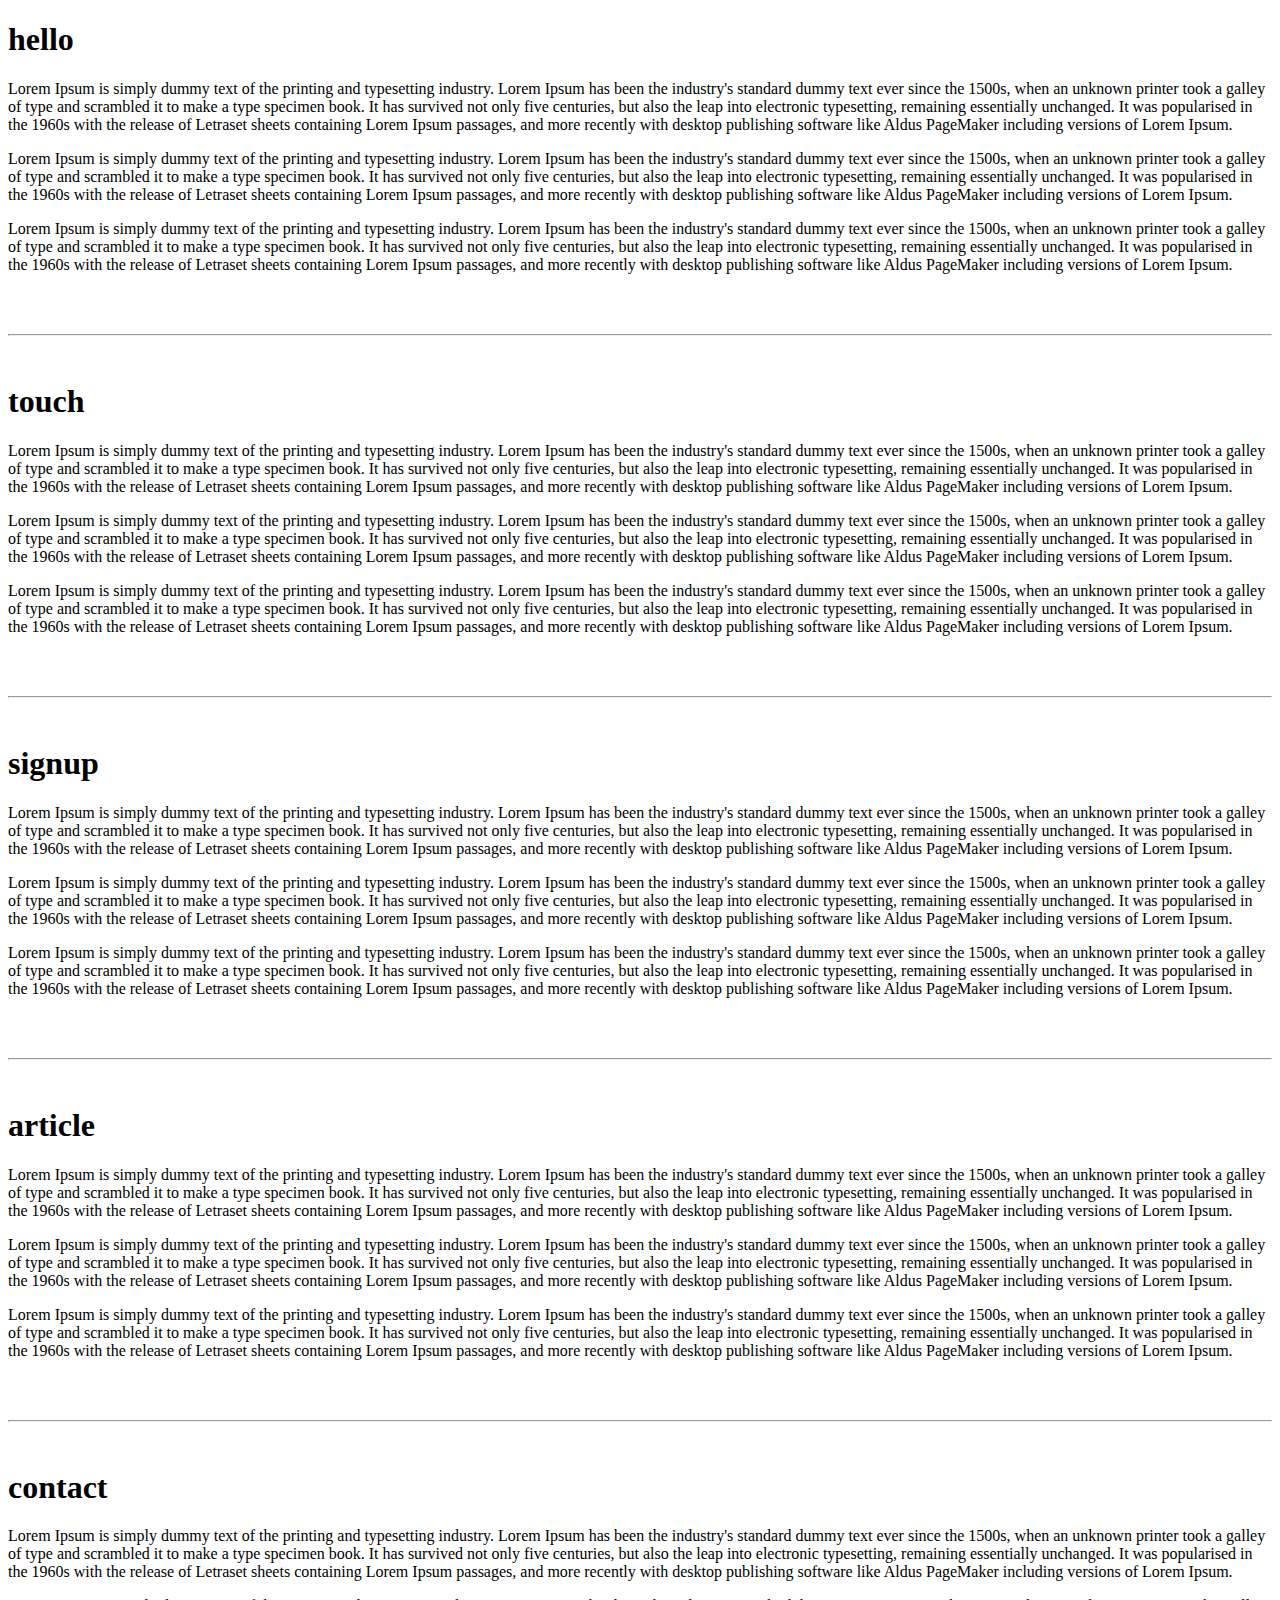
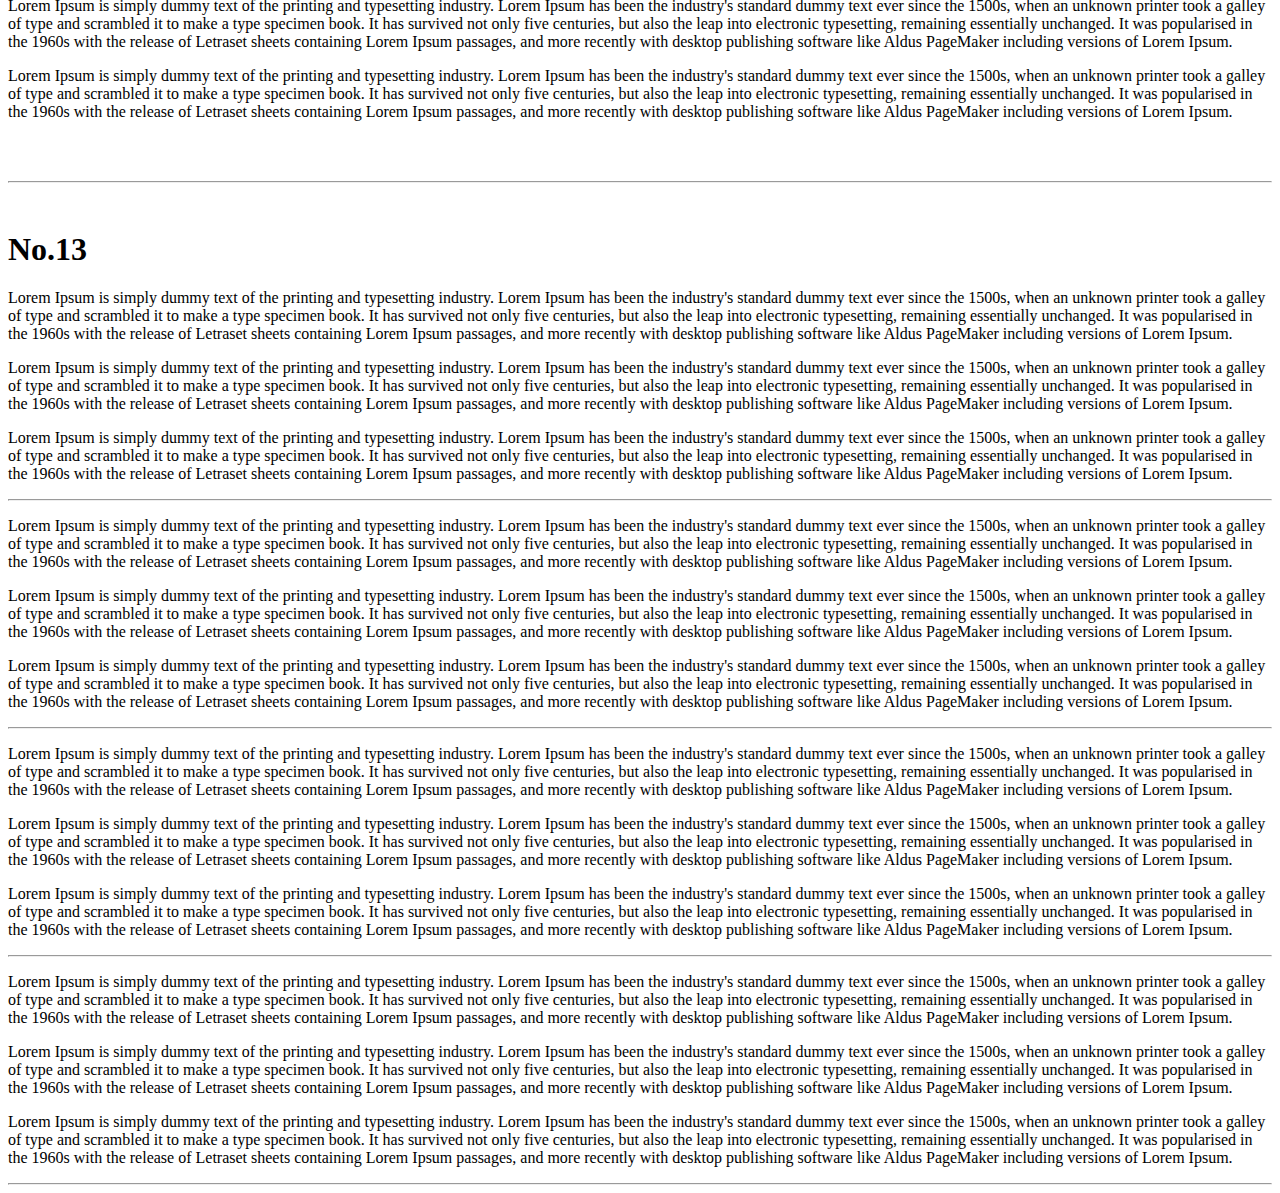
<file: HW-1/X3.html>
<!DOCTYPE html>
<html>
<head>
</head>
<body>
<h1><a id="hello">hello</a></h1>
<p>Lorem Ipsum is simply dummy text of the printing and typesetting industry. Lorem Ipsum has been the industry's standard dummy text ever since the 1500s, when an unknown printer took a galley of type and scrambled it to make a type specimen book. It has survived not only five centuries, but also the leap into electronic typesetting, remaining essentially unchanged. It was popularised in the 1960s with the release of Letraset sheets containing Lorem Ipsum passages, and more recently with desktop publishing software like Aldus PageMaker including versions of Lorem Ipsum.</p>
<p>Lorem Ipsum is simply dummy text of the printing and typesetting industry. Lorem Ipsum has been the industry's standard dummy text ever since the 1500s, when an unknown printer took a galley of type and scrambled it to make a type specimen book. It has survived not only five centuries, but also the leap into electronic typesetting, remaining essentially unchanged. It was popularised in the 1960s with the release of Letraset sheets containing Lorem Ipsum passages, and more recently with desktop publishing software like Aldus PageMaker including versions of Lorem Ipsum.</p>
<p>Lorem Ipsum is simply dummy text of the printing and typesetting industry. Lorem Ipsum has been the industry's standard dummy text ever since the 1500s, when an unknown printer took a galley of type and scrambled it to make a type specimen book. It has survived not only five centuries, but also the leap into electronic typesetting, remaining essentially unchanged. It was popularised in the 1960s with the release of Letraset sheets containing Lorem Ipsum passages, and more recently with desktop publishing software like Aldus PageMaker including versions of Lorem Ipsum.</p>
</br>
</br>
<hr>
</br>
<h1><a id="touch">touch</a></h1>
<p>Lorem Ipsum is simply dummy text of the printing and typesetting industry. Lorem Ipsum has been the industry's standard dummy text ever since the 1500s, when an unknown printer took a galley of type and scrambled it to make a type specimen book. It has survived not only five centuries, but also the leap into electronic typesetting, remaining essentially unchanged. It was popularised in the 1960s with the release of Letraset sheets containing Lorem Ipsum passages, and more recently with desktop publishing software like Aldus PageMaker including versions of Lorem Ipsum.</p>
<p>Lorem Ipsum is simply dummy text of the printing and typesetting industry. Lorem Ipsum has been the industry's standard dummy text ever since the 1500s, when an unknown printer took a galley of type and scrambled it to make a type specimen book. It has survived not only five centuries, but also the leap into electronic typesetting, remaining essentially unchanged. It was popularised in the 1960s with the release of Letraset sheets containing Lorem Ipsum passages, and more recently with desktop publishing software like Aldus PageMaker including versions of Lorem Ipsum.</p>
<p>Lorem Ipsum is simply dummy text of the printing and typesetting industry. Lorem Ipsum has been the industry's standard dummy text ever since the 1500s, when an unknown printer took a galley of type and scrambled it to make a type specimen book. It has survived not only five centuries, but also the leap into electronic typesetting, remaining essentially unchanged. It was popularised in the 1960s with the release of Letraset sheets containing Lorem Ipsum passages, and more recently with desktop publishing software like Aldus PageMaker including versions of Lorem Ipsum.</p>
</br>
</br>
<hr>
</br>
<h1><a id="signup">signup</a></h1>
<p>Lorem Ipsum is simply dummy text of the printing and typesetting industry. Lorem Ipsum has been the industry's standard dummy text ever since the 1500s, when an unknown printer took a galley of type and scrambled it to make a type specimen book. It has survived not only five centuries, but also the leap into electronic typesetting, remaining essentially unchanged. It was popularised in the 1960s with the release of Letraset sheets containing Lorem Ipsum passages, and more recently with desktop publishing software like Aldus PageMaker including versions of Lorem Ipsum.</p>
<p>Lorem Ipsum is simply dummy text of the printing and typesetting industry. Lorem Ipsum has been the industry's standard dummy text ever since the 1500s, when an unknown printer took a galley of type and scrambled it to make a type specimen book. It has survived not only five centuries, but also the leap into electronic typesetting, remaining essentially unchanged. It was popularised in the 1960s with the release of Letraset sheets containing Lorem Ipsum passages, and more recently with desktop publishing software like Aldus PageMaker including versions of Lorem Ipsum.</p>
<p>Lorem Ipsum is simply dummy text of the printing and typesetting industry. Lorem Ipsum has been the industry's standard dummy text ever since the 1500s, when an unknown printer took a galley of type and scrambled it to make a type specimen book. It has survived not only five centuries, but also the leap into electronic typesetting, remaining essentially unchanged. It was popularised in the 1960s with the release of Letraset sheets containing Lorem Ipsum passages, and more recently with desktop publishing software like Aldus PageMaker including versions of Lorem Ipsum.</p>
</br>
</br>
<hr>
</br>
<h1><a id="article">article</a></h1>
<p>Lorem Ipsum is simply dummy text of the printing and typesetting industry. Lorem Ipsum has been the industry's standard dummy text ever since the 1500s, when an unknown printer took a galley of type and scrambled it to make a type specimen book. It has survived not only five centuries, but also the leap into electronic typesetting, remaining essentially unchanged. It was popularised in the 1960s with the release of Letraset sheets containing Lorem Ipsum passages, and more recently with desktop publishing software like Aldus PageMaker including versions of Lorem Ipsum.</p>
<p>Lorem Ipsum is simply dummy text of the printing and typesetting industry. Lorem Ipsum has been the industry's standard dummy text ever since the 1500s, when an unknown printer took a galley of type and scrambled it to make a type specimen book. It has survived not only five centuries, but also the leap into electronic typesetting, remaining essentially unchanged. It was popularised in the 1960s with the release of Letraset sheets containing Lorem Ipsum passages, and more recently with desktop publishing software like Aldus PageMaker including versions of Lorem Ipsum.</p>
<p>Lorem Ipsum is simply dummy text of the printing and typesetting industry. Lorem Ipsum has been the industry's standard dummy text ever since the 1500s, when an unknown printer took a galley of type and scrambled it to make a type specimen book. It has survived not only five centuries, but also the leap into electronic typesetting, remaining essentially unchanged. It was popularised in the 1960s with the release of Letraset sheets containing Lorem Ipsum passages, and more recently with desktop publishing software like Aldus PageMaker including versions of Lorem Ipsum.</p>
</br>
</br>
<hr>
</br>
<h1><a id="contact">contact</a></h1>
<p>Lorem Ipsum is simply dummy text of the printing and typesetting industry. Lorem Ipsum has been the industry's standard dummy text ever since the 1500s, when an unknown printer took a galley of type and scrambled it to make a type specimen book. It has survived not only five centuries, but also the leap into electronic typesetting, remaining essentially unchanged. It was popularised in the 1960s with the release of Letraset sheets containing Lorem Ipsum passages, and more recently with desktop publishing software like Aldus PageMaker including versions of Lorem Ipsum.</p>
<p>Lorem Ipsum is simply dummy text of the printing and typesetting industry. Lorem Ipsum has been the industry's standard dummy text ever since the 1500s, when an unknown printer took a galley of type and scrambled it to make a type specimen book. It has survived not only five centuries, but also the leap into electronic typesetting, remaining essentially unchanged. It was popularised in the 1960s with the release of Letraset sheets containing Lorem Ipsum passages, and more recently with desktop publishing software like Aldus PageMaker including versions of Lorem Ipsum.</p>
<p>Lorem Ipsum is simply dummy text of the printing and typesetting industry. Lorem Ipsum has been the industry's standard dummy text ever since the 1500s, when an unknown printer took a galley of type and scrambled it to make a type specimen book. It has survived not only five centuries, but also the leap into electronic typesetting, remaining essentially unchanged. It was popularised in the 1960s with the release of Letraset sheets containing Lorem Ipsum passages, and more recently with desktop publishing software like Aldus PageMaker including versions of Lorem Ipsum.</p>
</br>
</br>
<hr>
</br>
<h1><a id="No.13">No.13</a></h1>
<p>Lorem Ipsum is simply dummy text of the printing and typesetting industry. Lorem Ipsum has been the industry's standard dummy text ever since the 1500s, when an unknown printer took a galley of type and scrambled it to make a type specimen book. It has survived not only five centuries, but also the leap into electronic typesetting, remaining essentially unchanged. It was popularised in the 1960s with the release of Letraset sheets containing Lorem Ipsum passages, and more recently with desktop publishing software like Aldus PageMaker including versions of Lorem Ipsum.</p>
<p>Lorem Ipsum is simply dummy text of the printing and typesetting industry. Lorem Ipsum has been the industry's standard dummy text ever since the 1500s, when an unknown printer took a galley of type and scrambled it to make a type specimen book. It has survived not only five centuries, but also the leap into electronic typesetting, remaining essentially unchanged. It was popularised in the 1960s with the release of Letraset sheets containing Lorem Ipsum passages, and more recently with desktop publishing software like Aldus PageMaker including versions of Lorem Ipsum.</p>
<p>Lorem Ipsum is simply dummy text of the printing and typesetting industry. Lorem Ipsum has been the industry's standard dummy text ever since the 1500s, when an unknown printer took a galley of type and scrambled it to make a type specimen book. It has survived not only five centuries, but also the leap into electronic typesetting, remaining essentially unchanged. It was popularised in the 1960s with the release of Letraset sheets containing Lorem Ipsum passages, and more recently with desktop publishing software like Aldus PageMaker including versions of Lorem Ipsum.</p>
<hr>
<p>Lorem Ipsum is simply dummy text of the printing and typesetting industry. Lorem Ipsum has been the industry's standard dummy text ever since the 1500s, when an unknown printer took a galley of type and scrambled it to make a type specimen book. It has survived not only five centuries, but also the leap into electronic typesetting, remaining essentially unchanged. It was popularised in the 1960s with the release of Letraset sheets containing Lorem Ipsum passages, and more recently with desktop publishing software like Aldus PageMaker including versions of Lorem Ipsum.</p>
<p>Lorem Ipsum is simply dummy text of the printing and typesetting industry. Lorem Ipsum has been the industry's standard dummy text ever since the 1500s, when an unknown printer took a galley of type and scrambled it to make a type specimen book. It has survived not only five centuries, but also the leap into electronic typesetting, remaining essentially unchanged. It was popularised in the 1960s with the release of Letraset sheets containing Lorem Ipsum passages, and more recently with desktop publishing software like Aldus PageMaker including versions of Lorem Ipsum.</p>
<p>Lorem Ipsum is simply dummy text of the printing and typesetting industry. Lorem Ipsum has been the industry's standard dummy text ever since the 1500s, when an unknown printer took a galley of type and scrambled it to make a type specimen book. It has survived not only five centuries, but also the leap into electronic typesetting, remaining essentially unchanged. It was popularised in the 1960s with the release of Letraset sheets containing Lorem Ipsum passages, and more recently with desktop publishing software like Aldus PageMaker including versions of Lorem Ipsum.</p>
<hr>
<p>Lorem Ipsum is simply dummy text of the printing and typesetting industry. Lorem Ipsum has been the industry's standard dummy text ever since the 1500s, when an unknown printer took a galley of type and scrambled it to make a type specimen book. It has survived not only five centuries, but also the leap into electronic typesetting, remaining essentially unchanged. It was popularised in the 1960s with the release of Letraset sheets containing Lorem Ipsum passages, and more recently with desktop publishing software like Aldus PageMaker including versions of Lorem Ipsum.</p>
<p>Lorem Ipsum is simply dummy text of the printing and typesetting industry. Lorem Ipsum has been the industry's standard dummy text ever since the 1500s, when an unknown printer took a galley of type and scrambled it to make a type specimen book. It has survived not only five centuries, but also the leap into electronic typesetting, remaining essentially unchanged. It was popularised in the 1960s with the release of Letraset sheets containing Lorem Ipsum passages, and more recently with desktop publishing software like Aldus PageMaker including versions of Lorem Ipsum.</p>
<p>Lorem Ipsum is simply dummy text of the printing and typesetting industry. Lorem Ipsum has been the industry's standard dummy text ever since the 1500s, when an unknown printer took a galley of type and scrambled it to make a type specimen book. It has survived not only five centuries, but also the leap into electronic typesetting, remaining essentially unchanged. It was popularised in the 1960s with the release of Letraset sheets containing Lorem Ipsum passages, and more recently with desktop publishing software like Aldus PageMaker including versions of Lorem Ipsum.</p>
<hr>
<p>Lorem Ipsum is simply dummy text of the printing and typesetting industry. Lorem Ipsum has been the industry's standard dummy text ever since the 1500s, when an unknown printer took a galley of type and scrambled it to make a type specimen book. It has survived not only five centuries, but also the leap into electronic typesetting, remaining essentially unchanged. It was popularised in the 1960s with the release of Letraset sheets containing Lorem Ipsum passages, and more recently with desktop publishing software like Aldus PageMaker including versions of Lorem Ipsum.</p>
<p>Lorem Ipsum is simply dummy text of the printing and typesetting industry. Lorem Ipsum has been the industry's standard dummy text ever since the 1500s, when an unknown printer took a galley of type and scrambled it to make a type specimen book. It has survived not only five centuries, but also the leap into electronic typesetting, remaining essentially unchanged. It was popularised in the 1960s with the release of Letraset sheets containing Lorem Ipsum passages, and more recently with desktop publishing software like Aldus PageMaker including versions of Lorem Ipsum.</p>
<p>Lorem Ipsum is simply dummy text of the printing and typesetting industry. Lorem Ipsum has been the industry's standard dummy text ever since the 1500s, when an unknown printer took a galley of type and scrambled it to make a type specimen book. It has survived not only five centuries, but also the leap into electronic typesetting, remaining essentially unchanged. It was popularised in the 1960s with the release of Letraset sheets containing Lorem Ipsum passages, and more recently with desktop publishing software like Aldus PageMaker including versions of Lorem Ipsum.</p>
<hr>
</body>
</html>
</file>
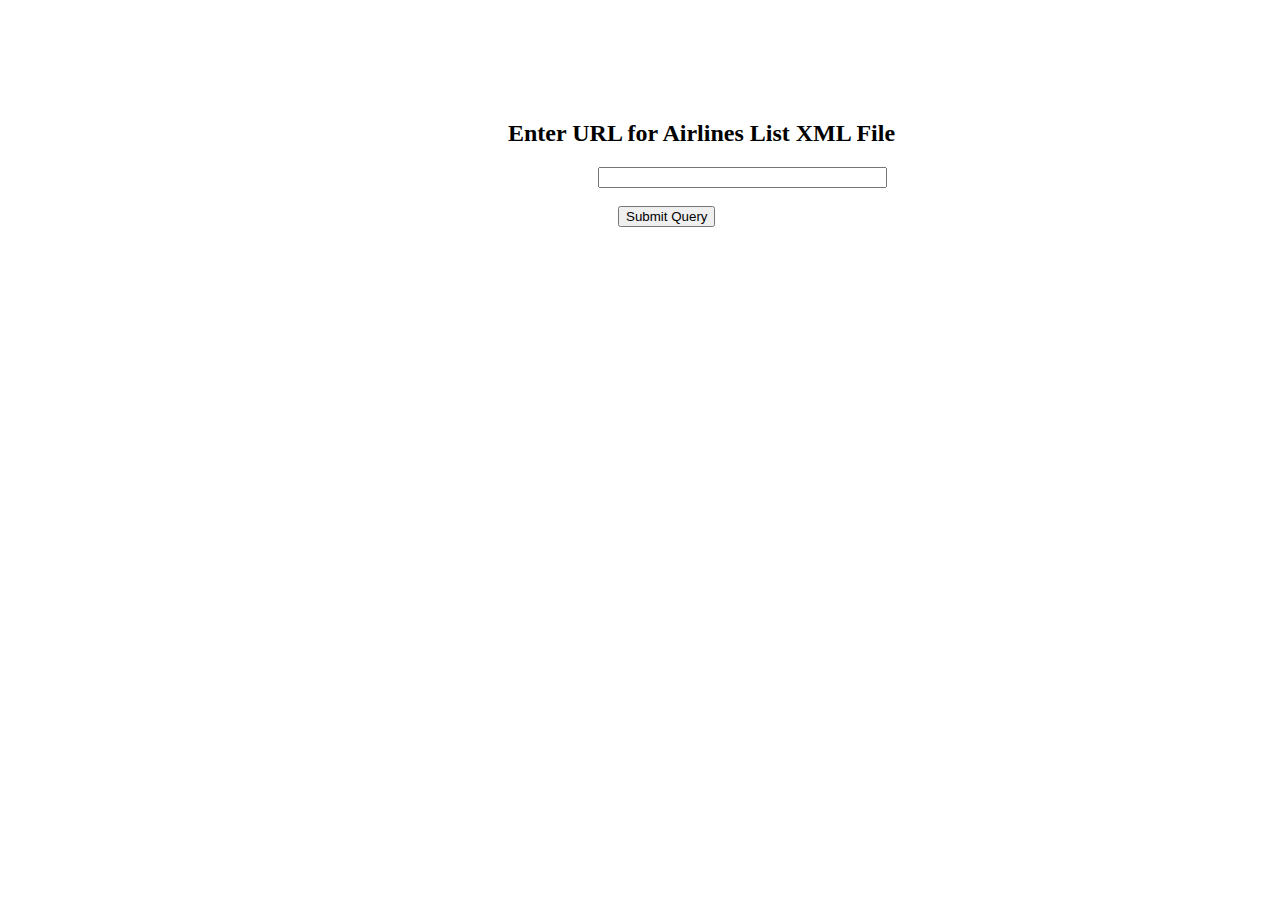
<file: HW-2/airlines.html>
<!DOCTYPE html>
<html>
	<head>
		<title>HOMEWORK 4</title>
		<script type="text/javascript">
		function generateHTML(xmlDoc)
		{  
			ELEMENT_NODE = 1; 
			html_text="<html><head><title>XML Parse Result</title></head><body>";
			
			html_text+="<table border='2'>";
			html_text+="<tbody>";
			
			
			for(i=0;i<6;i++)
			{
			
				header1=xmlDoc.getElementsByTagName("Data").item(i).firstChild.nodeValue;
				html_text+="<th>"+header1+"</th>";
			}
			
			var rows=xmlDoc.getElementsByTagName("Row");
			
			
			for(i=0;i<rows.length;i++)
			{
				html_text+="<tr>";
				funcGeneral(rows[i],"Airline");
				funcGeneral(rows[i],"IATA");
				funcHubs(rows[i]);
				funcGeneral(rows[i],"Notes");
				funcHomePage(rows[i]);
				funcPlane(rows[i]);
			
				html_text+="</tr>";
			}
			
			
			html_text+="</tbody>"; 
			html_text+="</table>";
			html_text+="</body></html>"; 
			
			if(!(rows.length >0)) 
			{
				alert("No Airlines Listed");
			}
			else 
			{
				hWind = window.open("", "XML Output", "height=700,width=1200,resizable=yes,scrollbars=yes");
				hWind.document.write(html_text);
			}

		}
		
		function funcGeneral(xmlDoc,tag)
		{
		
			var tag1=xmlDoc.getElementsByTagName(tag);
			
			if(tag1.length!=0)
			{
			
				if(tag1[0].childNodes.length>0)
				{
					
					html_text+="<td>"+tag1[0].firstChild.nodeValue+"</td>";
				}
				
				else
				{
					html_text+="<td>"+" "+"</td>";
				}
			}
		}
		function funcHubs(xmlDoc)
		{
			var tag2=xmlDoc.getElementsByTagName("Hubs");
			
			if( tag2[0].childNodes.length ==0 ) 
			{
			html_text+="<td>"+" "+"</td>"; 
			}
			else
			{
				html_text+="<td>";
				html_text+="<ul>";
			
			
			
				for(a=1;a<tag2[0].childNodes.length;a++)
				{
					
					
					if(tag2[0].childNodes[a].nodeType==1)
					{
						
						
						if(a==1)
						{
							if(tag2[0].childNodes[a].childNodes.length==0)
							{
							html_text+="<li>"+" "+"</li>";
							}
							else
							{
							html_text+="<li><strong>"+tag2[0].childNodes[1].firstChild.nodeValue+"</strong></li>";
							}
						}
						else
						{
						
						if (tag2[0].childNodes[a].childNodes.length==0)
						{
							html_text+="<li>"+" "+"</li>";
						}
						else
						{
						html_text+="<li>"+tag2[0].childNodes[a].firstChild.nodeValue+"</li>";
						}
						}
					}
					
					
				}
				
				html_text+="</ul>";
				html_text+="</td>";
			}
		}
		
		function funcHomePage(xmlDoc)
		{
			var tag3=xmlDoc.getElementsByTagName("HomePage");
			
			
			
			if(tag3.length!=0)
			{
			
				if(tag3[0].childNodes.length>0)
				{
					
					html_text+="<td><a href='"+tag3[0].firstChild.nodeValue+"'>"+tag3[0].firstChild.nodeValue+"</a></td>";
				}
				
				else
				{
					html_text+="<td>"+" "+"</td>";
				}
			}
			
			
		}
		
		
		function funcPlane(xmlDoc)
		{	
		
			var tag4=xmlDoc.getElementsByTagName("Plane");
			
			if(tag4.length!=0)
			{
				if(tag4[0].childNodes.length>0)
				
					var x=300;
					var y=200;
					html_text+="<td><img src='"+tag4[0].firstChild.nodeValue+"'width='"+x+"' height='"+y+"'></td>";
				}
				else
				{
					html_text+="<td>"+" "+"</td>";
				}
			}

			function LoadXML(url) {
			
			if (window.XMLHttpRequest) 
			{
            xmlhttp = new XMLHttpRequest();
			} 
			else 
			{
            xmlhttp = new ActiveXObject("Microsoft.XMLHTTP");
			}
			try 
			{
			xmlhttp.open("GET", url, false); 
			xmlhttp.send();
			}
			catch(err)
			{
				alert("Enter a valid file name");
				return;
			}
        
			var domParser = new DOMParser();
			var xml = domParser.parseFromString(xmlhttp.responseText, "text/xml");
			if (xml.documentElement.nodeName == "parsererror") {
            alert("Enter a valid XML File");
            return;
        }
        xmlDoc = xmlhttp.responseXML;
        generateHTML(xmlDoc);
    }
</script>
	</head>
	<body>
		<h2 style="margin-left:500px;margin-top:120px;">Enter URL for Airlines List XML File</h2>
		<form action="javascript:void(0);" id="xml-form">
			<input style="margin-left:590px;" type="text" id="url" maxlength="150" size="33"  />
			</br>
			</br>
			<button style="margin-left:610px;" onclick="LoadXML(document.getElementById('url').value)">Submit Query</button>
			
			
			
			
		</form>

	</body>
	
	
	

</html>
</file>
